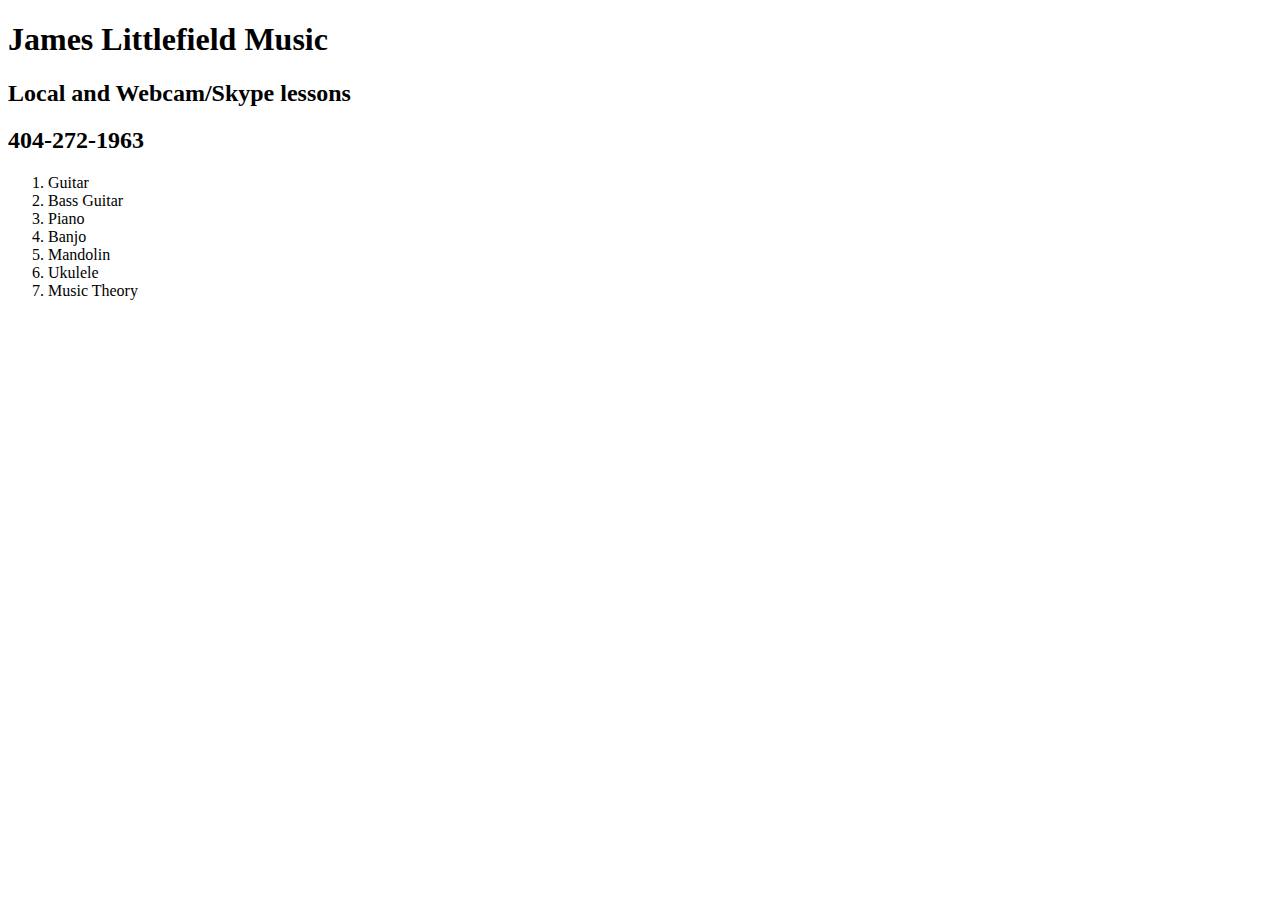
<file: test.html>
<!DOCTYPE html>
<html>
	<head>
		<title>James Littlefield Music</title>
	</head>
	<body>

		<h1 class="head">James Littlefield Music</h1>

		<div>
			<!-- image goes here -->
		</div>

		<div>
			<h2>Local and Webcam/Skype lessons</h2>
			<h2>404-272-1963</h2>
			<ol>
				<li>Guitar</li>
				<li>Bass Guitar</li>
				<li>Piano</li>
				<li>Banjo</li>
				<li>Mandolin</li>
				<li>Ukulele</li>
				<li>Music Theory</li>
			</ol>

		</div>







	</body>
</html>
</file>
